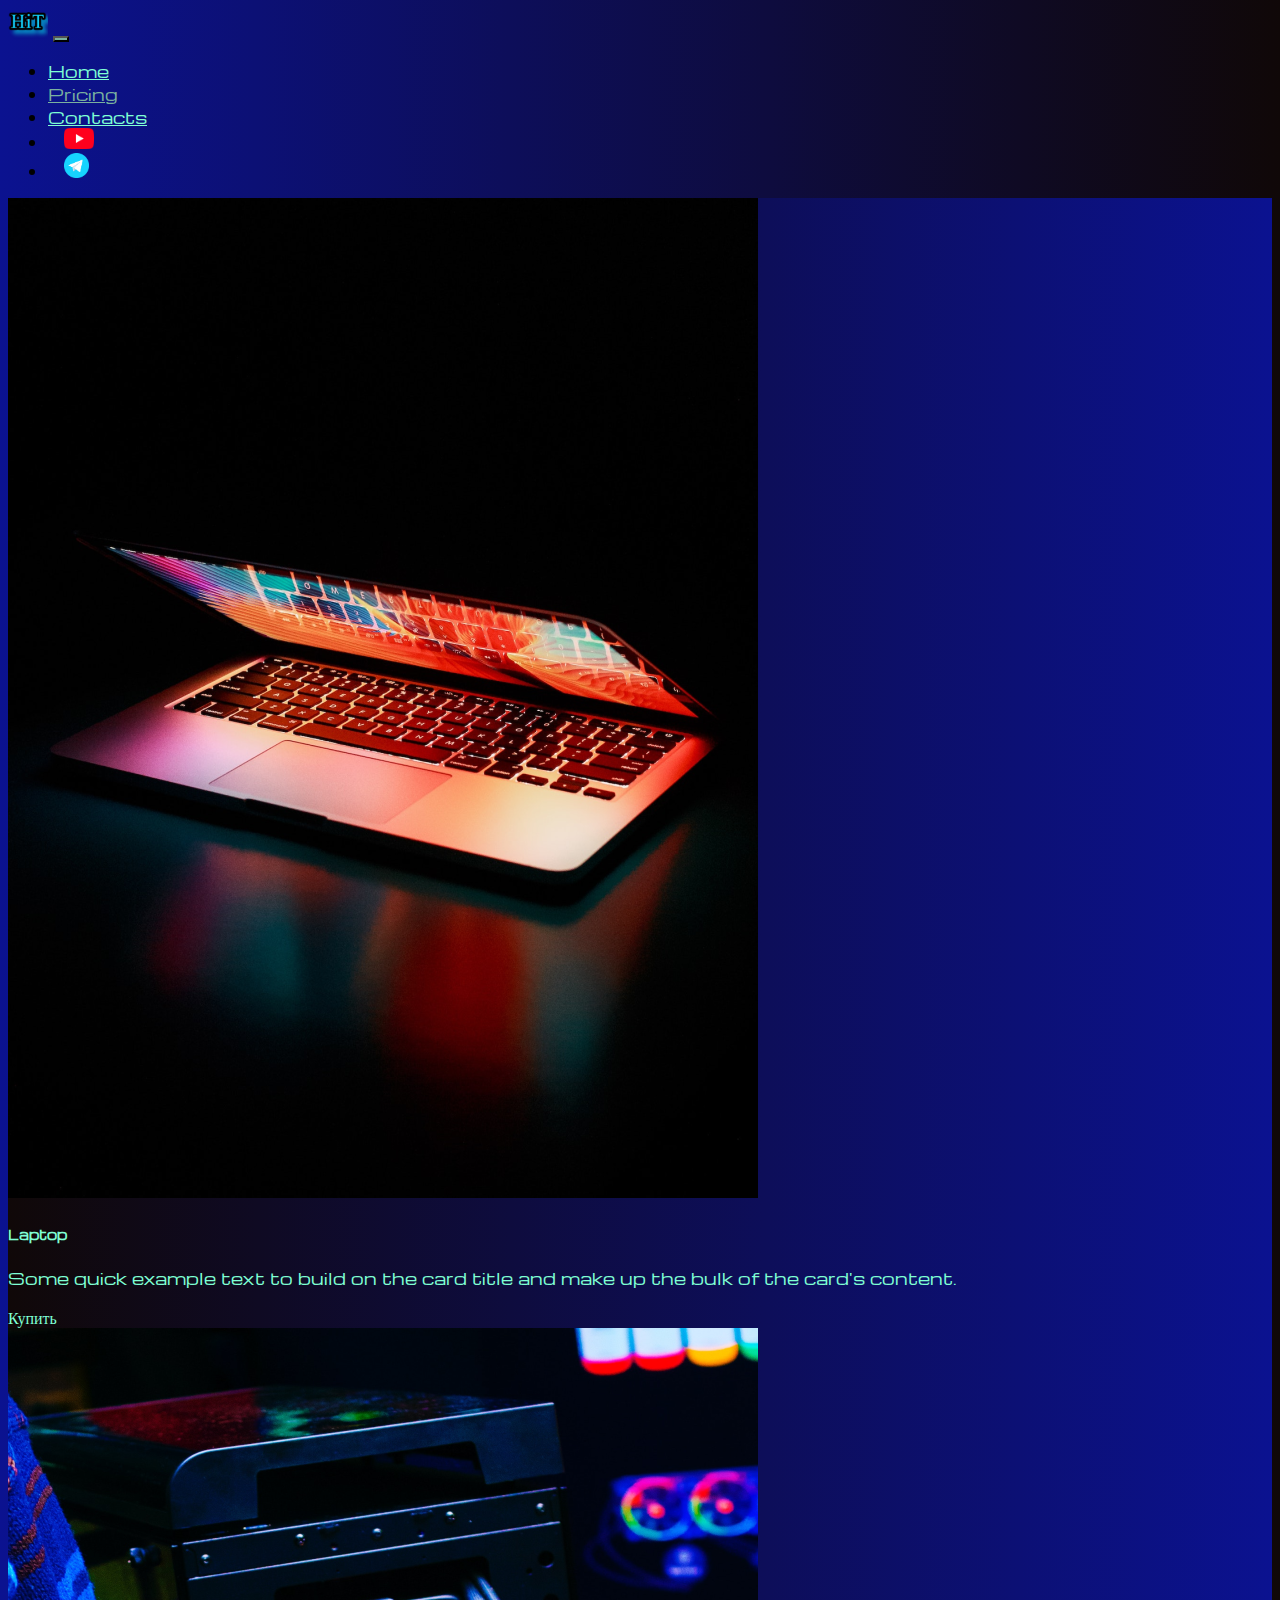
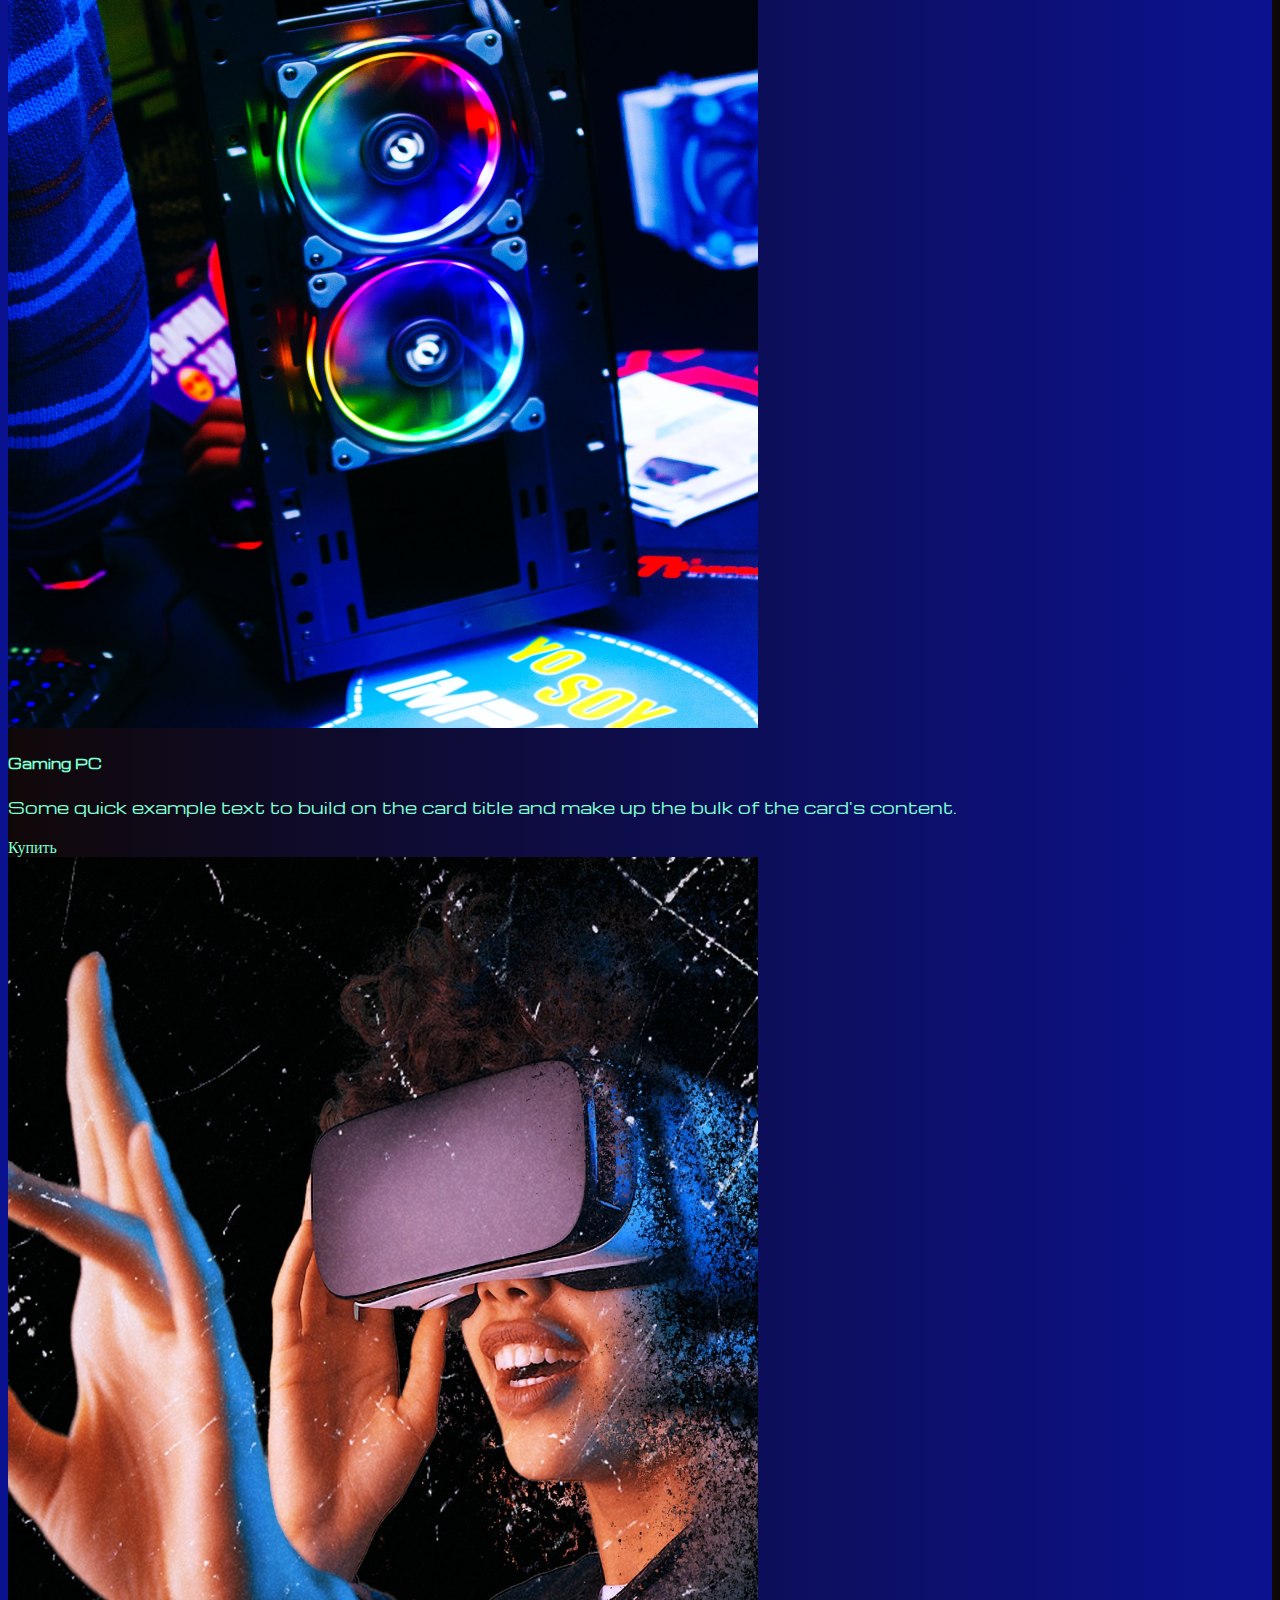
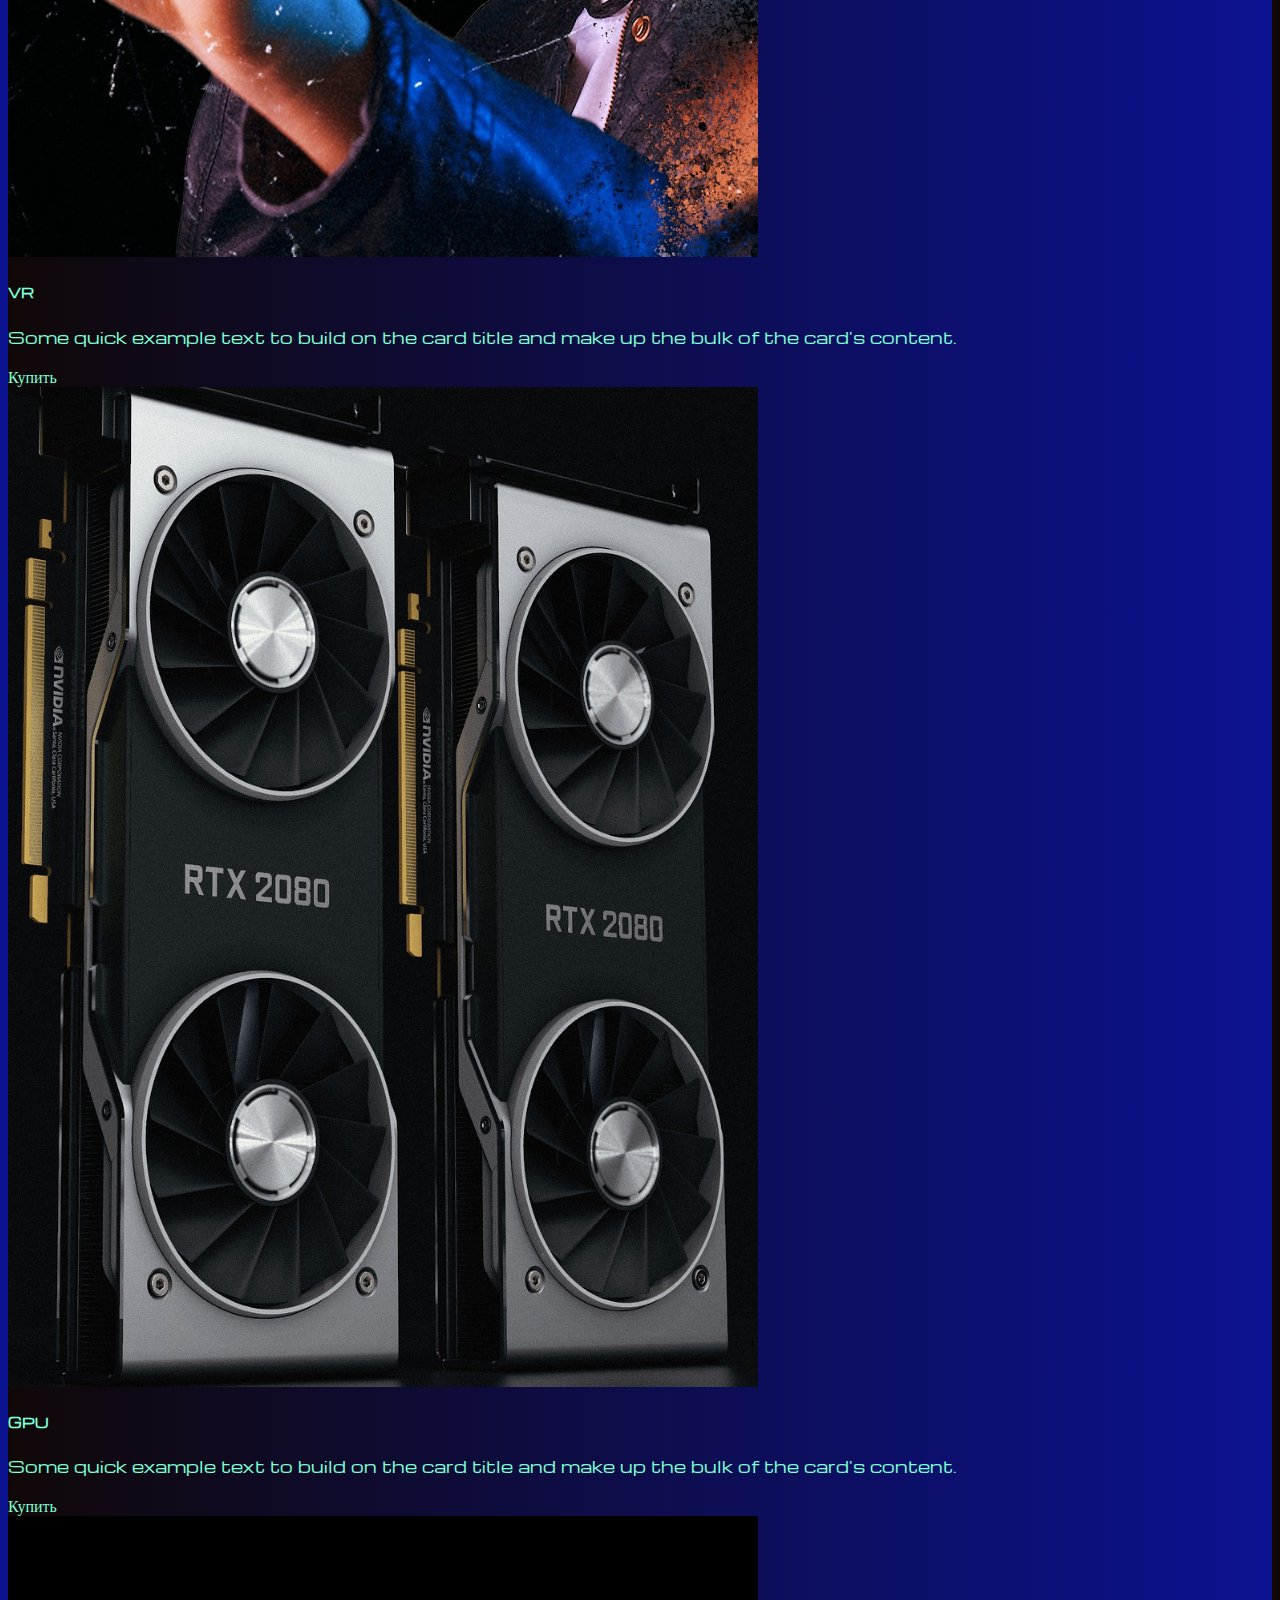
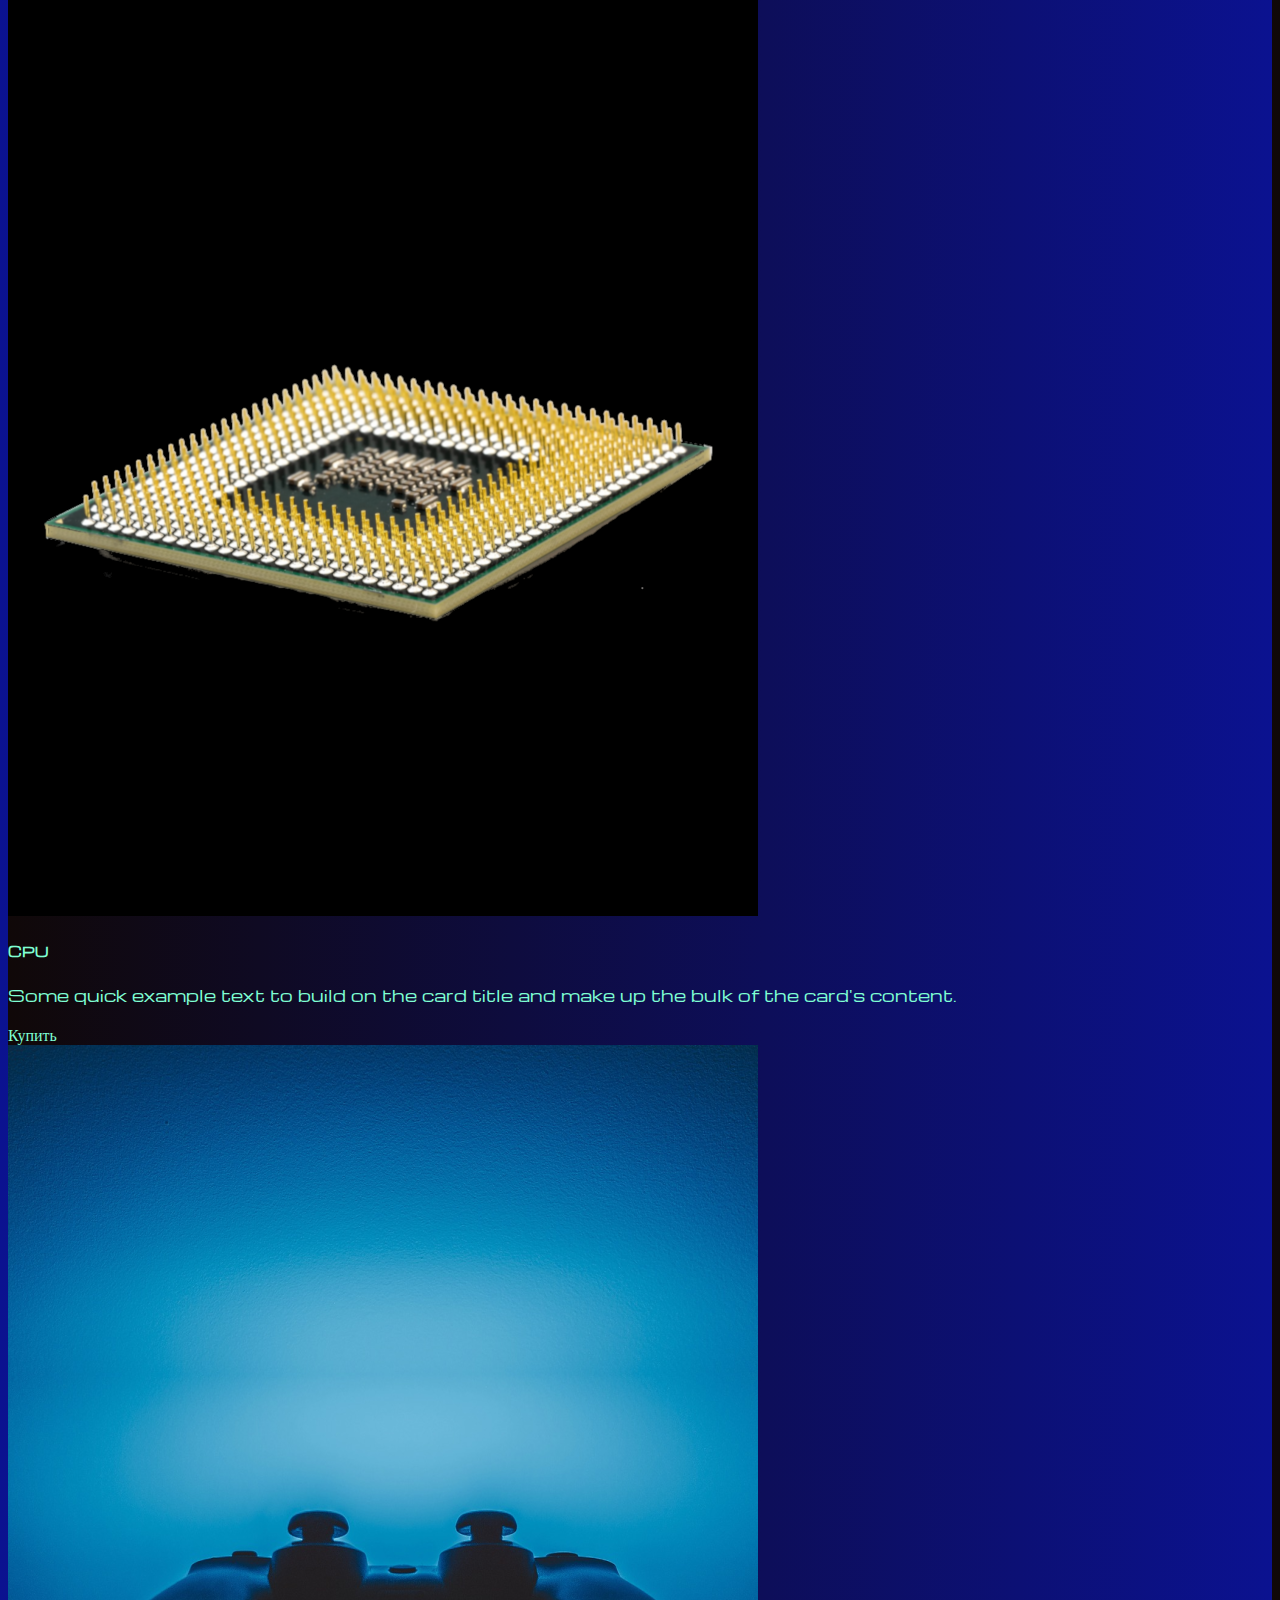
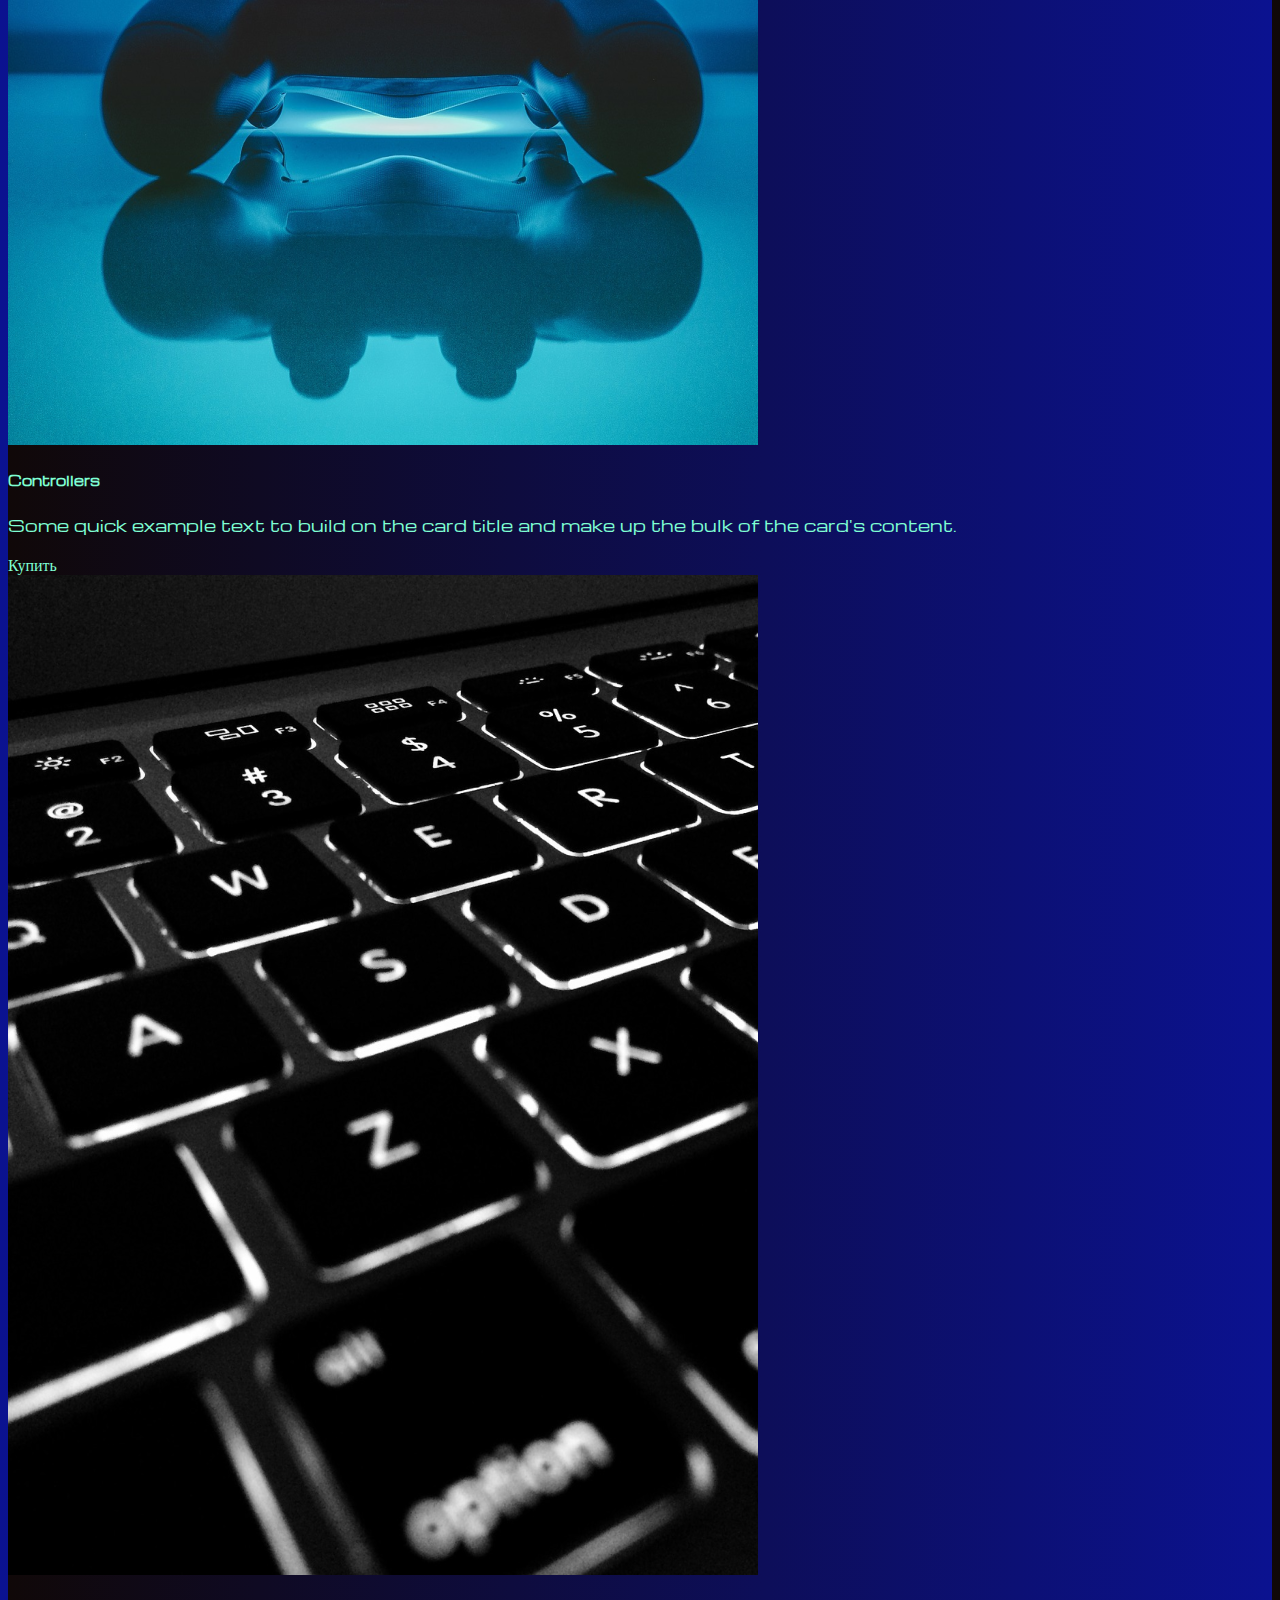
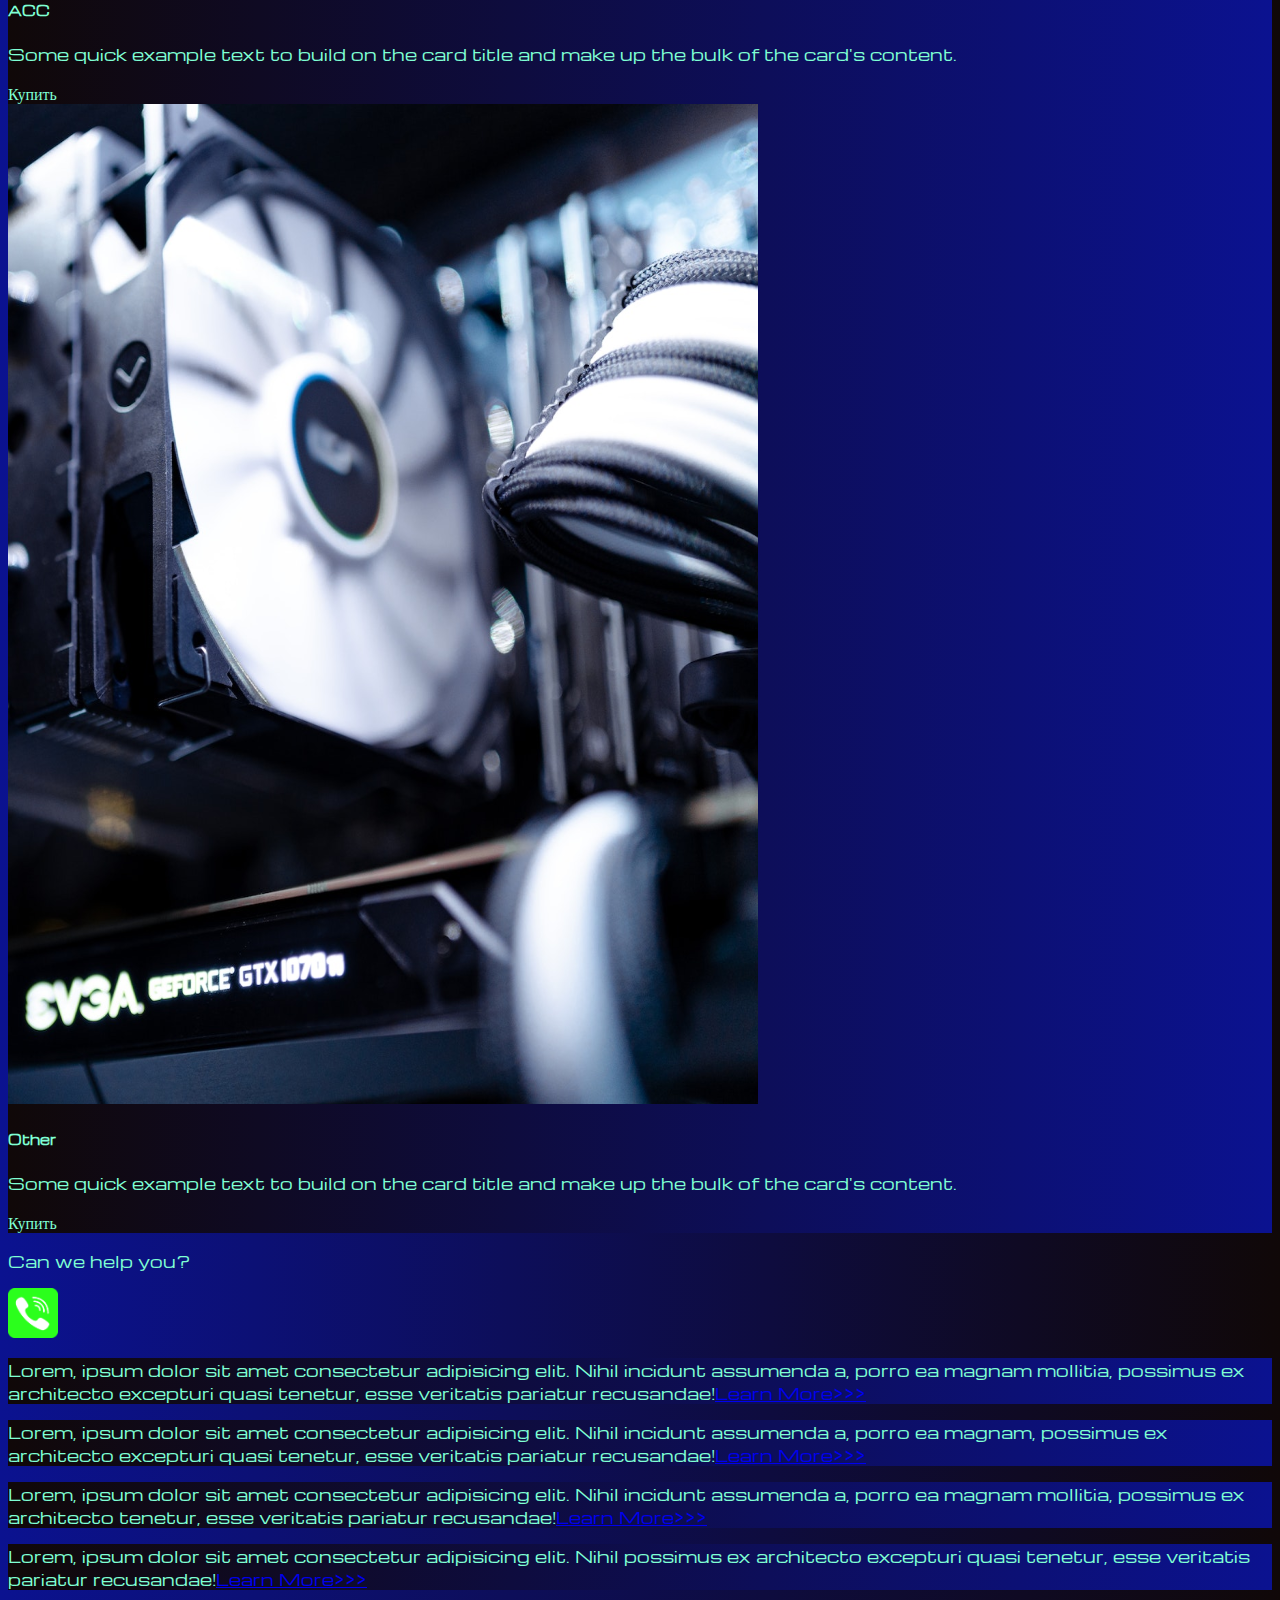
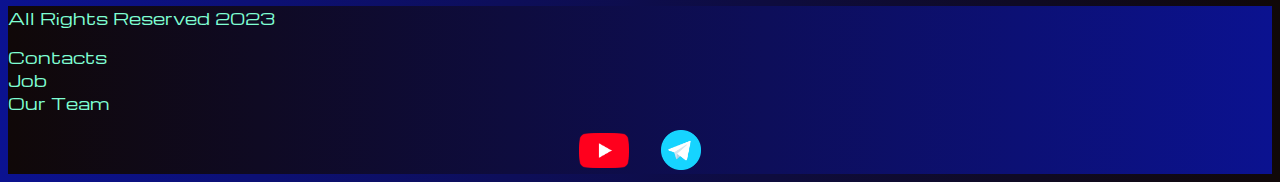
<file: pricing.html>
<!DOCTYPE html>
<html lang="en">
  <head>
    <meta charset="UTF-8" />
    <meta http-equiv="X-UA-Compatible" content="IE=edge" />
    <meta name="viewport" content="width=device-width, initial-scale=1.0" />
    <title>HiT</title>
    <link
      href="https://cdn.jsdelivr.net/npm/bootstrap@5.2.3/dist/css/bootstrap.min.css"
      rel="stylesheet"
      integrity="sha384-rbsA2VBKQhggwzxH7pPCaAqO46MgnOM80zW1RWuH61DGLwZJEdK2Kadq2F9CUG65"
      crossorigin="anonymous"
    />
    <link rel="stylesheet" href="sours/styils/main.css" />
  </head>
  <body>
    <header>
      <nav class="navbar navbar-expand-lg bg-dark">
        <div class="container-fluid">
          <a class="navbar-brand" href="/"
            ><img src="sours/images/logo.png" alt="....."
          /></a>
          <button
            class="navbar-toggler"
            type="button"
            data-bs-toggle="collapse"
            data-bs-target="#navbarNav"
            aria-controls="navbarNav"
            aria-expanded="false"
            aria-label="Toggle navigation"
          >
            <span class="navbar-toggler-icon"></span>
          </button>
          <div class="collapse navbar-collapse" id="navbarNav">
            <ul class="navbar-nav">
              <li class="nav-item">
                <a class="nav-link" aria-current="page" href="/"
                  >Home</a
                >
              </li>
              <li class="nav-item">
                <a class="nav-link active" href="pricing.html">Pricing</a>
              </li>
              <li class="nav-item">
                <a class="nav-link" href="pricing.html">Contacts</a>
              </li>
              <li class="nav-item">
                <a class="nav-link" href="pricing.html">
                  <img style="width: 30px; margin-inline:1em;" src="sours/images/yt.png" alt="...">  
                </a>
              </li>
              <li class="nav-item">
                <a class="nav-link" href="pricing.html">
                  <img style="width: 25px; margin-inline:1em;" src="sours/images/tg.png" alt="...">
                </a>
              </li>
            </ul>
          </div>
        </div>
      </nav>
    </header>

    <section>
      <div class="container-fluid mt-4">
        <div class="row">
          <div class="col-lg-1"></div>

          <div class="col-lg-8 col-md-12">
            <div class="row">
              <div class="col-lg-4 col-md-6 mt-4">
                <div class="card">
                  <a href="#">
                    <img
                      src="sours/images/laptop.png"
                      class="card-img-top"
                      alt="Laptop"
                    />
                  </a>
                  <div class="card-body">
                    <h5 class="card-title"><a href="#">Laptop</a></h5>
                    <p class="card-text">
                      <a href="#">
                        Some quick example text to build on the card title and
                        make up the bulk of the card's content.
                      </a>
                    </p>
                    <a href="#" class="btn btn-primary">Купить</a>
                  </div>
                </div>
              </div>
              <div class="col-lg-4 col-md-6 mt-4">
                <div class="card">
                  <img
                    src="sours/images/gaming pc.png"
                    class="card-img-top"
                    alt="Gaming PC"
                  />
                  <div class="card-body">
                    <h5 class="card-title">Gaming PC</h5>
                    <p class="card-text">
                      Some quick example text to build on the card title and
                      make up the bulk of the card's content.
                    </p>
                    <a href="#" class="btn btn-primary">Купить</a>
                  </div>
                </div>
              </div>
              <div class="col-lg-4 col-md-6 mt-4">
                <div class="card">
                  <img
                    src="sours/images/vr.png"
                    class="card-img-top"
                    alt="VR"
                  />
                  <div class="card-body">
                    <h5 class="card-title">VR</h5>
                    <p class="card-text">
                      Some quick example text to build on the card title and
                      make up the bulk of the card's content.
                    </p>
                    <a href="#" class="btn btn-primary">Купить</a>
                  </div>
                </div>
              </div>

              <div class="col-lg-4 col-md-6 mt-4">
                <div class="card">
                  <img
                    src="sours/images/gpu.png"
                    class="card-img-top"
                    alt="VR"
                  />
                  <div class="card-body">
                    <h5 class="card-title">GPU</h5>
                    <p class="card-text">
                      Some quick example text to build on the card title and
                      make up the bulk of the card's content.
                    </p>
                    <a href="#" class="btn btn-primary">Купить</a>
                  </div>
                </div>
              </div>
              <div class="col-lg-4 col-md-6 mt-4">
                <div class="card">
                  <img
                    src="sours/images/cpu.png"
                    class="card-img-top"
                    alt="VR"
                  />
                  <div class="card-body">
                    <h5 class="card-title">CPU</h5>
                    <p class="card-text">
                      Some quick example text to build on the card title and
                      make up the bulk of the card's content.
                    </p>
                    <a href="#" class="btn btn-primary">Купить</a>
                  </div>
                </div>
              </div>
              <div class="col-lg-4 col-md-6 mt-4">
                <div class="card">
                  <img
                    src="sours/images/controller.png"
                    class="card-img-top"
                    alt="VR"
                  />
                  <div class="card-body">
                    <h5 class="card-title">Controllers</h5>
                    <p class="card-text">
                      Some quick example text to build on the card title and
                      make up the bulk of the card's content.
                    </p>
                    <a href="#" class="btn btn-primary">Купить</a>
                  </div>
                </div>
              </div>
              <div class="col-lg-4 col-md-6 mt-4">
                <div class="card">
                  <img
                    src="sours/images/acc.png"
                    class="card-img-top"
                    alt="VR"
                  />
                  <div class="card-body">
                    <h5 class="card-title">ACC</h5>
                    <p class="card-text">
                      Some quick example text to build on the card title and
                      make up the bulk of the card's content.
                    </p>
                    <a href="#" class="btn btn-primary">Купить</a>
                  </div>
                </div>
              </div>
              <div class="col-lg-4 col-md-6 mt-4">
                <div class="card">
                  <img
                    src="sours/images/other.png"
                    class="card-img-top"
                    alt="VR"
                  />
                  <div class="card-body">
                    <h5 class="card-title">Other</h5>
                    <p class="card-text">
                      Some quick example text to build on the card title and
                      make up the bulk of the card's content.
                    </p>
                    <a href="#" class="btn btn-primary">Купить</a>
                  </div>
                </div>
              </div>
            </div>
            
            <div class="col-lg-12 col-md-12 text-center mt-4">
              <p>Can we help you?</p>
            </div>
            <div class="col-lg-12 col-md-12 text-center">
              <img class="call-anim" style="width: 50px;" src="sours/images/phone.png" alt="...">
            </div>
          </div>

          <div class="col-lg-3 col-md-12">
            <div class="row px-2">
              <div class="col-lg-12 sidebar my-4">
                <p>
                  Lorem, ipsum dolor sit amet consectetur adipisicing elit.
                  Nihil incidunt assumenda a, porro ea magnam mollitia, possimus
                  ex architecto excepturi quasi tenetur, esse veritatis pariatur
                  recusandae!<a href="#">Learn More>>></a>
                </p>
              </div>
              <div class="col-lg-12 sidebar my-4">
                <p>
                  Lorem, ipsum dolor sit amet consectetur adipisicing elit.
                  Nihil incidunt assumenda a, porro ea magnam, possimus ex
                  architecto excepturi quasi tenetur, esse veritatis pariatur
                  recusandae!<a href="#">Learn More>>></a>
                </p>
              </div>
              <div class="col-lg-12 sidebar my-4">
                <p>
                  Lorem, ipsum dolor sit amet consectetur adipisicing elit.
                  Nihil incidunt assumenda a, porro ea magnam mollitia, possimus
                  ex architecto tenetur, esse veritatis pariatur recusandae!<a
                    href="#"
                    >Learn More>>></a
                  >
                </p>
              </div>
              <div class="col-lg-12 sidebar my-4">
                <p>
                  Lorem, ipsum dolor sit amet consectetur adipisicing elit.
                  Nihil possimus ex architecto excepturi quasi tenetur, esse
                  veritatis pariatur recusandae!<a href="#">Learn More>>></a>
                </p>
              </div>
            </div>
          </div>
        </div>
      </div>
    </section>

    <footer class="mt-4">
      <div class="container-fluid">
        <div class="row">
          <div class="col-lg-4 col-md-12 footer-text text-center">
            <p>All Rights Reserved 2023</p>
          </div>

          <div class="col-lg-4 col-md-12 footer-text text-center">
            <p>Contacts<br />Job<br />Our Team</p>
          </div>

          <div class="col-lg-4 col-md-12 media-links">
            <a href="#"
              ><img
                style="width: 50px; margin-inline: 1em"
                src="sours/images/yt.png"
                alt="..."
            /></a>
            <a href="#"
              ><img
                style="width: 40px; margin-inline: 1em"
                src="sours/images/tg.png"
                alt="..."
            /></a>
          </div>
        </div>
      </div>
    </footer>

    <script
      src="https://cdn.jsdelivr.net/npm/bootstrap@5.2.3/dist/js/bootstrap.bundle.min.js"
      integrity="sha384-kenU1KFdBIe4zVF0s0G1M5b4hcpxyD9F7jL+jjXkk+Q2h455rYXK/7HAuoJl+0I4"
      crossorigin="anonymous"
    ></script>
  </body>
</html>
</file>
<file: sours/styils/main.css>
@import url('https://fonts.googleapis.com/css?family=Michroma&display=swap');

body {
    font-family: Michroma, serif;
    background: linear-gradient(90deg, #0B1290 0%, #100808 100%);
}
p {
    color: aquamarine;
}
.nav-link {
    color: aquamarine;
}
.navbar-nav .nav-link.active {

    color: rgb(122, 177, 159);
}
.navbar-brand img {
width: 40px;
}

.navbar-toggler {
    background-color: rgb(122, 177, 159) ;
}

.sidebar {
    color: aquamarine;
    background: linear-gradient(270deg, #0B1290 0%, #100808 100%);
}
.card {
    background: linear-gradient(270deg, #0B1290 0%, #100808 100%);
color: aquamarine;
}
.card a {
    text-decoration: none;
    color: aquamarine;
}

.slide-text, 
.footer-text {
    color: aquamarine;
    margin: auto auto;
}
footer, .btn-outline-primary {
    background: linear-gradient(270deg, #0B1290 0%, #100808 100%);
}
.media-links {
    display: flex;
    justify-content: center;
    align-items: center;
}

.call-anim {
    animation: call 2s linear 0s infinite reverse backwards;
}
@keyframes call {
	0%,
	100% {
		transform: translateX(0%);
		transform-origin: 50% 50%;
	}

	15% {
		transform: translateX(-30px) rotate(6deg);
	}

	30% {
		transform: translateX(15px) rotate(-6deg);
	}

	45% {
		transform: translateX(-15px) rotate(3.6deg);
	}

	60% {
		transform: translateX(9px) rotate(-2.4deg);
	}

	75% {
		transform: translateX(-6px) rotate(1.2deg);
	}
}
@media (max-width: 755px) {
    .carousel-indicators {
        display: none;
    }
}
</file>
